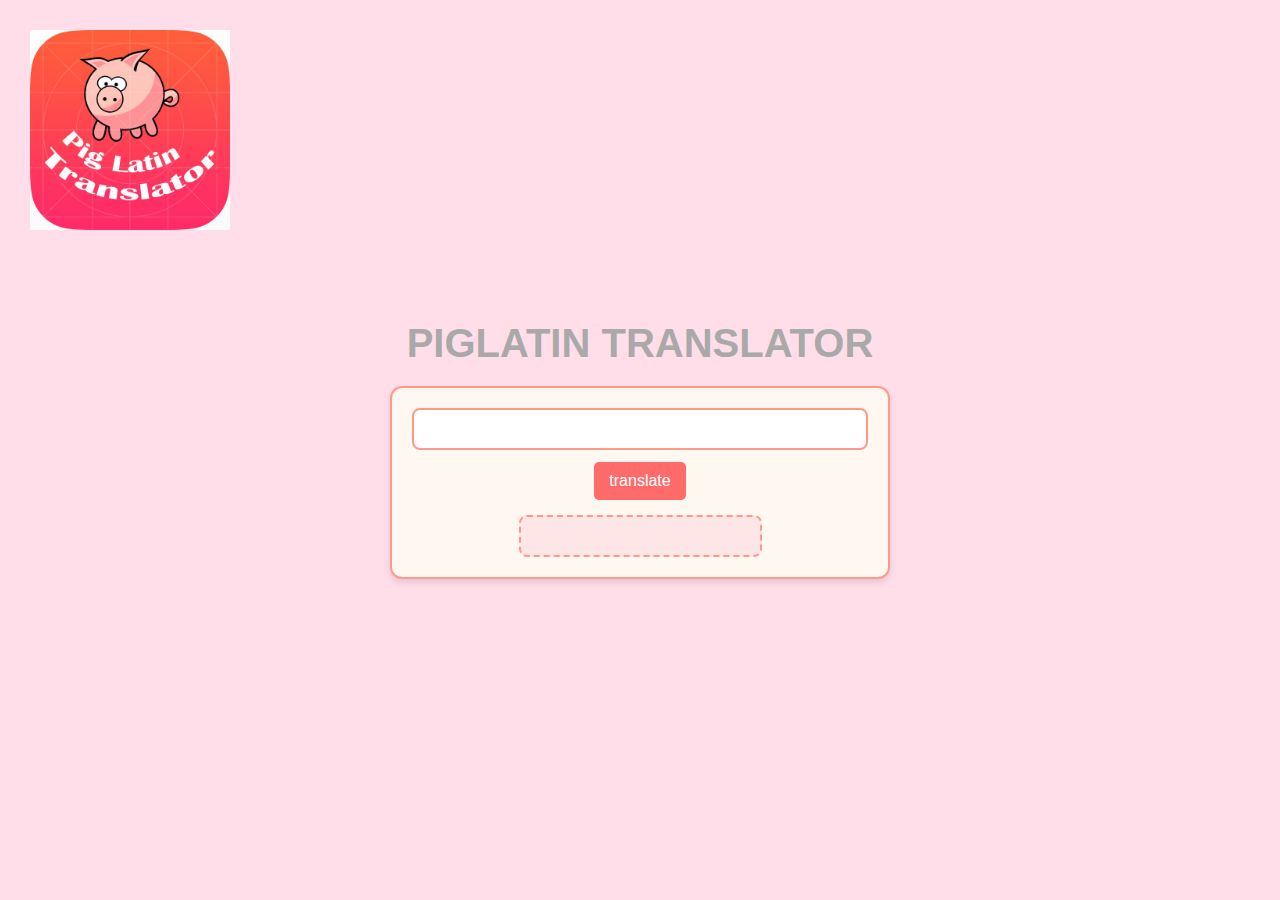
<file: index.html>
<!DOCTYPE html>
<html lang="en">
<head>
    <link rel="stylesheet" href="./style.css">
    <meta charset="UTF-8">
    <meta name="viewport" content="width=device-width, initial-scale=1.0">
    <title>Document</title>
</head>
<body>
    <img id="logo" src="./piglatinlogo.jpg">
    <h1>PIGLATIN TRANSLATOR</h1>
    <div id="container">
    <input id="inputbox" type="text">
    <button id="btn">translate</button>
    <input id="outputbox" type="text">
    <script src="./script.js"></script>
    </div>
</body>
</html>
</file>
<file: style.css>
* {
    margin: 0;
    padding: 0;
    box-sizing: border-box;
    font-family: 'Comic Sans MS', 'Arial', sans-serif;
}
body {
    display: flex;
    flex-direction: column;
    align-items: center;
    justify-content: center;
    height: 100vh;
    background-color: #FFDEE9; 
    position:relative;
}
#logo{
    width:200px;
    position:absolute;
    left:30px;
    top:30px;
}
h1 {
    color:darkgray;
    font-size: 2.5rem;
    margin-bottom: 20px;
    text-align: center;
    text-transform: uppercase;
}
#container {
    display: flex;
    flex-direction: column;
    align-items: center;
    background-color: #FFF8F0;
    border: 2px solid #FF9A8B;
    border-radius: 12px;
    padding: 20px;
    box-shadow: 0px 4px 6px rgba(0, 0, 0, 0.1);
    width: 500px;
}
#inputbox{
    width: 100%;
    padding: 10px;
    margin-bottom: 12px;
    border: 2px solid #FF9A8B;
    border-radius: 8px;
    font-size: 1rem;
    background-color: #FFF;
    color: #333;
}
button {
    padding: 10px 15px;
    background-color: #FF6B6B;
    color: #FFF;
    font-size: 1rem;
    border: none;
    border-radius: 5px;
    cursor: pointer;
}
#outputbox {
        background-color: #FFE6E6;
        border: 2px dashed #FF9A8B;
        padding: 10px;
        border-radius: 8px;
        font-size: 1rem;
        color: #333;
        font-weight: 600;
        margin-top: 15px;
        text-align: center;
} 
@media (max-width: 400px) {
    #container {
        padding: 8px;
        width:50%;
    }

    #inputbox,#outputbox, button {
        font-size: 8px;
        width:50%
    }

    #logo {
        width:25px;
    }
    h1{
        font-size:1rem;
    }
}  

@media (max-width: 600px) {
    #container {
        padding: 15px;
        width:70%
    }

    #inputbox,#outputbox button {
        font-size: 14px;
        width:70%;
    }

    #logo {
        width:100px;
    }
}
</file>
